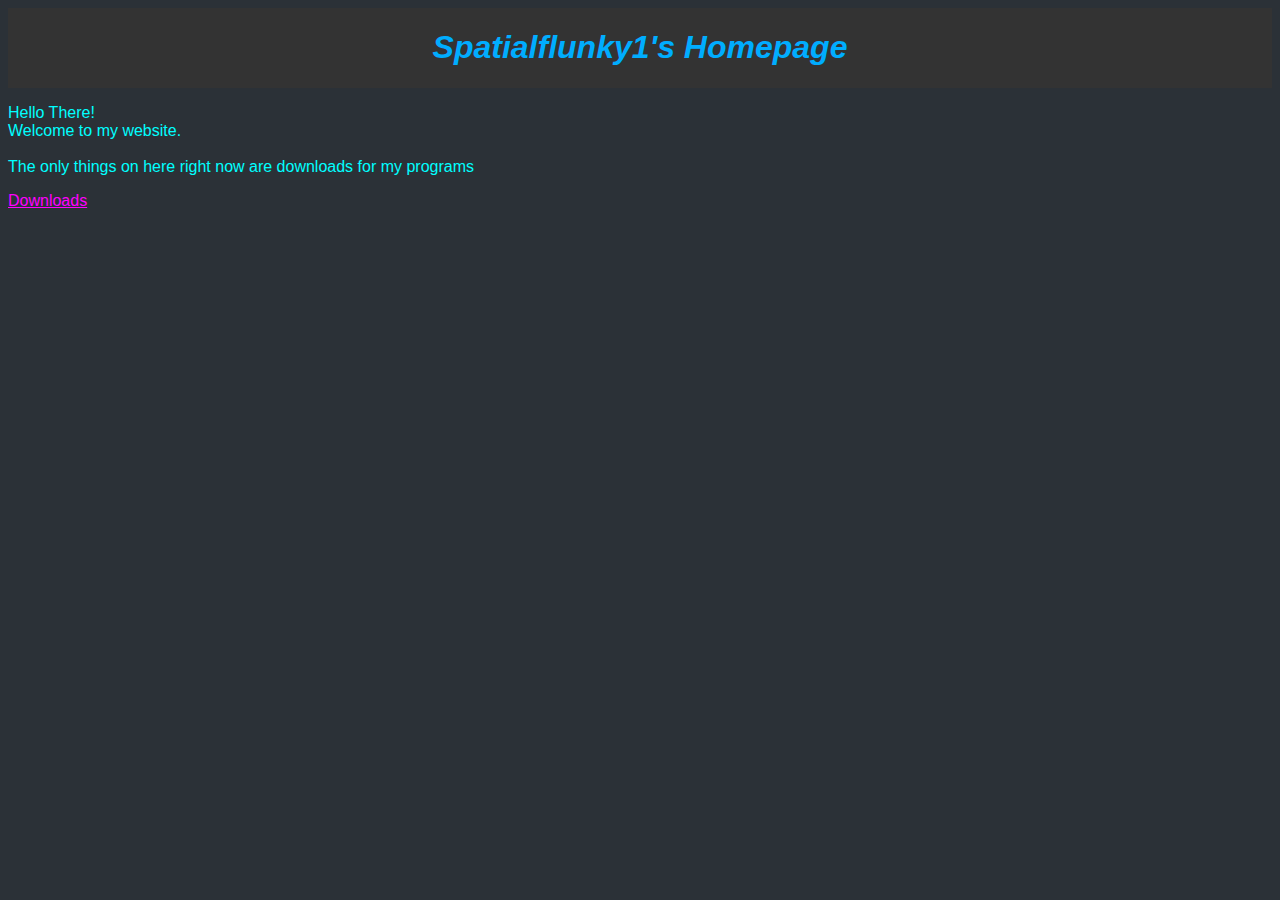
<file: index.html>
<!DOCTYPE html>
<html>
<head>
    <link href="style.css" type="text/css" rel="stylesheet">
    <title>Homepage</title>
    <link rel="icon" href="https://spatialflunky1.github.io/favicon.png">
    <style>
        .topnav {
            overflow: hidden;
            background-color: #333;
            text-align: center;
        }
    </style>
</head>
  <body>
    <div class="topnav">
      <h1><em>Spatialflunky1's Homepage</em></h1>
    </div>
    <div>
      <p>Hello There! <br>Welcome to my website. <br><br>The only things on here right now are downloads for my programs</p>
    </div>
	  <a href="https://spatialflunky1.github.io/Downloads/">Downloads</a>
  </body>
</html>
</file>
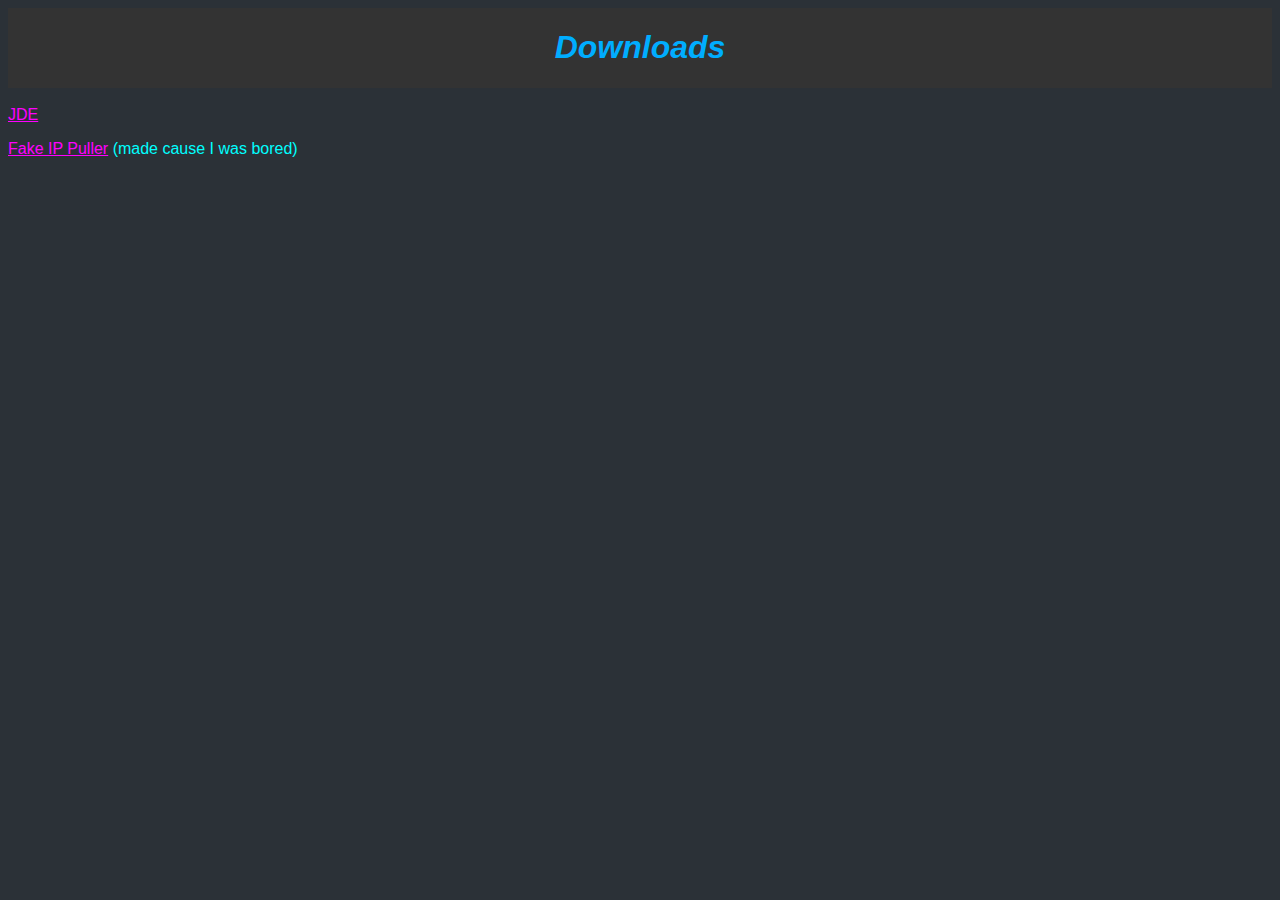
<file: Downloads/index.html>
<!DOCTYPE html>
<html>
<head>
	<link href="style.css" type="text/css" rel="stylesheet">
	<title>Download Page</title>
	<link rel="icon" href="https://spatialflunky1.github.io/favicon.png">
	<style>
		.topnav {
			overflow: hidden;
			background-color: #333;
			text-align: center;
		}
	</style>
</head>
  <body>
	<div class="topnav">
		<h1><em>Downloads</em></h1>
	</div>
	<br>
	<a href="https://spatialflunky1.github.io/Downloads/JDE/">JDE<a>
	<p><a href="https://www.mediafire.com/file/tteher3jt99ofgz/fakeIPPuller.exe/file/">Fake IP Puller</a> (made cause I was bored)</p>
	<br><br>
  </body>
</html>
</file>
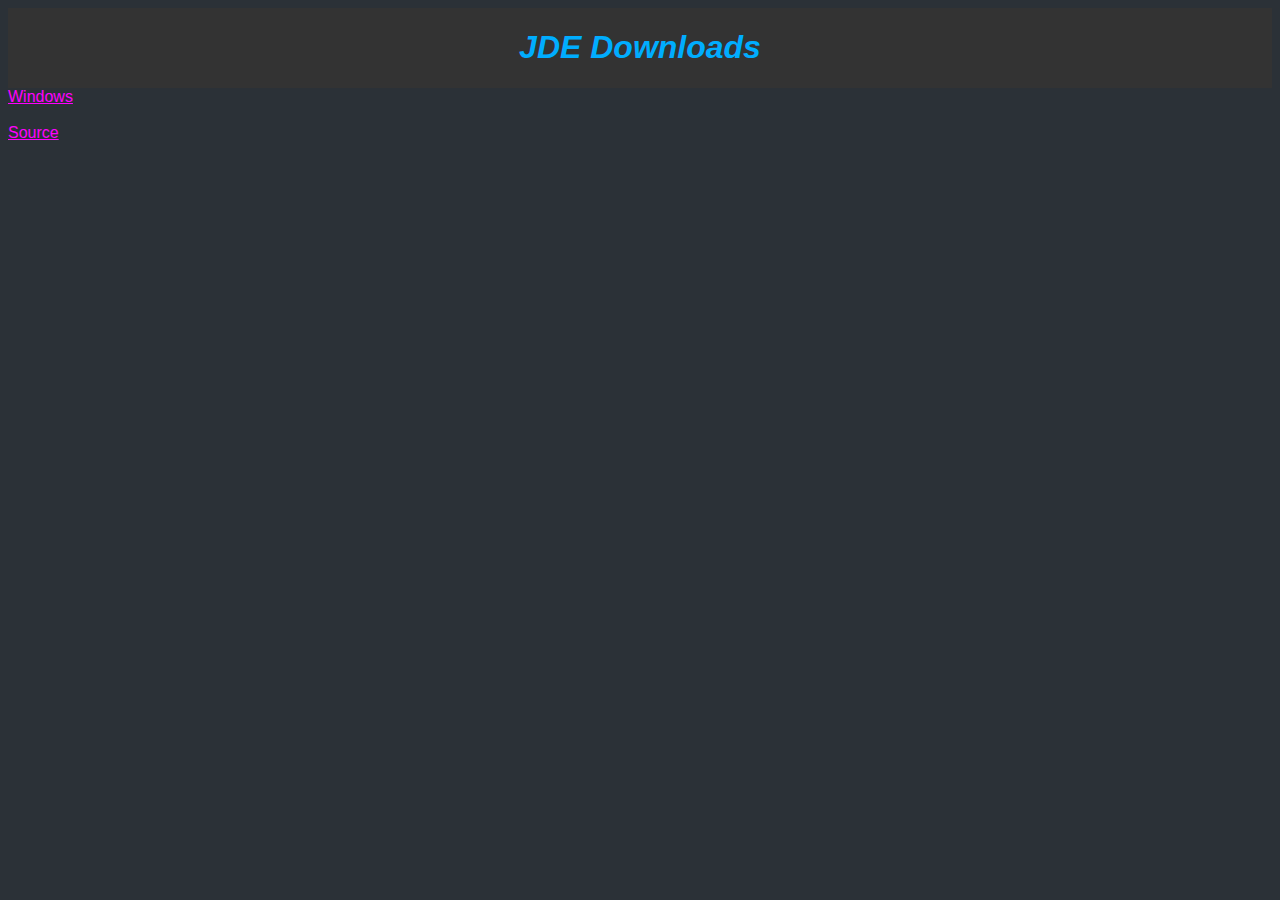
<file: Downloads/JDE/index.html>
<!DOCTYPE html>
<html>
<head>
    <link href="style.css" type="text/css" rel="stylesheet">
    <title>JDE Downloads</title>
    <link rel="icon" href="https://spatialflunky1.github.io/favicon.png">
    <style>
        .topnav {
            overflow: hidden;
            background-color: #333;
            text-align: center;
        }
    </style>
</head>
  <body>
    <div class="topnav">
        <h1><em>JDE Downloads</em></h1>
    </div>
	<a href="https://spatialflunky1.github.io/Downloads/JDE/Windows">Windows</a><br></br>
	<a href="https://spatialflunky1.github.io/Downloads/JDE/Source">Source</a>
  </body>
</html>
</file>
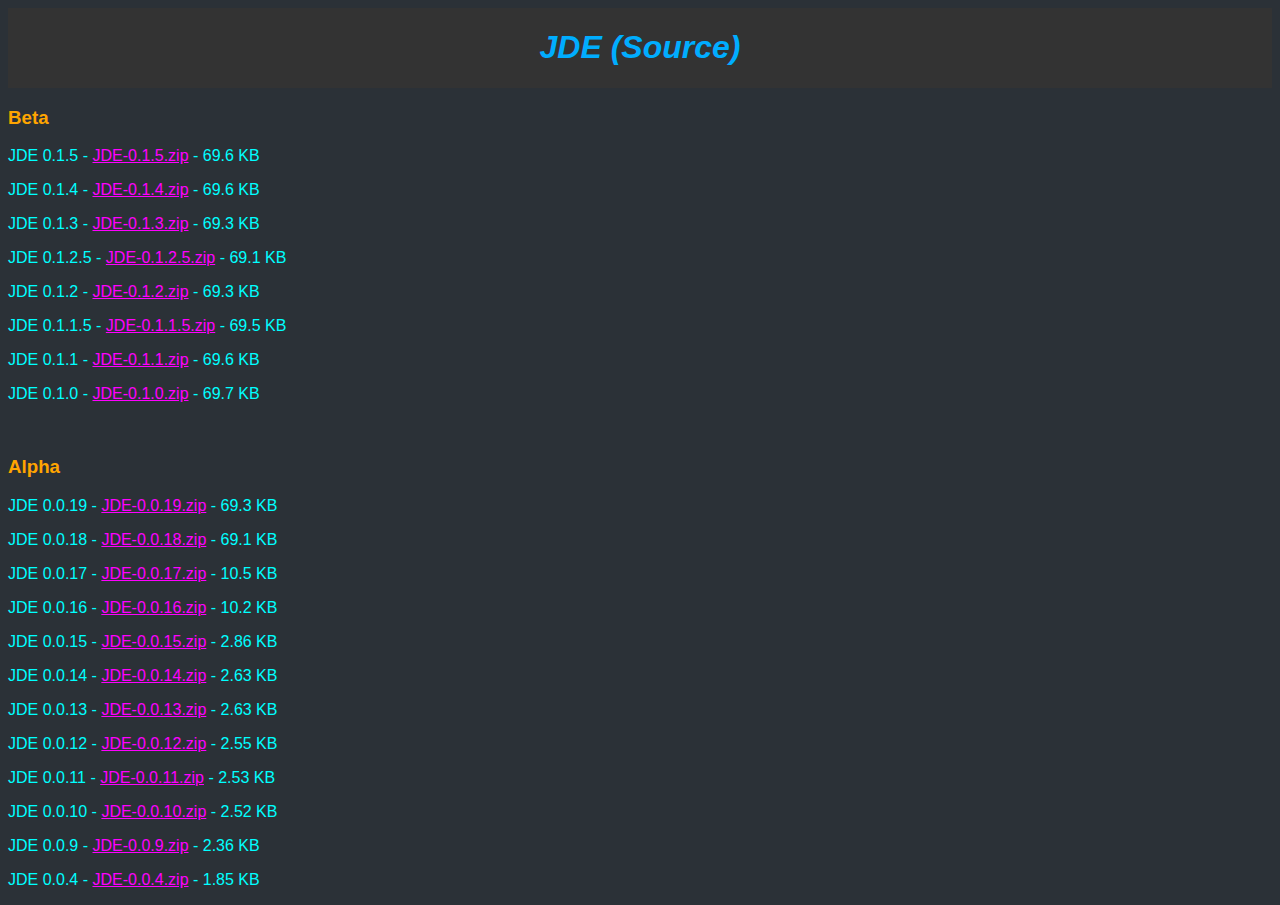
<file: Downloads/JDE/Source/index.html>
<!DOCTYPE html>
<html>
<head>
	<link href="style.css" type="text/css" rel="stylesheet">
	<title>Source Downloads</title>
	<link rel="icon" href="https://spatialflunky1.github.io/favicon.png">
	<style>
		.topnav {
			overflow: hidden;
			background-color: #333;
			text-align: center;
		}
	</style>
</head>
	<body>
		<div class="topnav">
			<h1><em>JDE (Source)</em></h1>
		</div>
		<h3>Beta</h3>
		<p>JDE 0.1.5 - <a href="https://spatialflunky1.github.io/Downloads/JDE/Source/JDE-0.1.5.zip">JDE-0.1.5.zip</a> - 69.6 KB</p>
		<p>JDE 0.1.4 - <a href="https://spatialflunky1.github.io/Downloads/JDE/Source/JDE-0.1.4.zip">JDE-0.1.4.zip</a> - 69.6 KB</p>
		<p>JDE 0.1.3 - <a href="https://spatialflunky1.github.io/Downloads/JDE/Source/JDE-0.1.3.zip">JDE-0.1.3.zip</a> - 69.3 KB</p>
		<p>JDE 0.1.2.5 - <a href="https://spatialflunky1.github.io/Downloads/JDE/Source/JDE-0.1.2.5.zip">JDE-0.1.2.5.zip</a> - 69.1 KB</p>
		<p>JDE 0.1.2 - <a href="https://spatialflunky1.github.io/Downloads/JDE/Source/JDE-0.1.2.zip">JDE-0.1.2.zip</a> - 69.3 KB</p>
		<p>JDE 0.1.1.5 - <a href="https://spatialflunky1.github.io/Downloads/JDE/Source/JDE-0.1.1.5.zip">JDE-0.1.1.5.zip</a> - 69.5 KB</p>
		<p>JDE 0.1.1 - <a href="https://spatialflunky1.github.io/Downloads/JDE/Source/JDE-0.1.1.zip">JDE-0.1.1.zip</a> - 69.6 KB</p>
		<p>JDE 0.1.0 - <a href="https://spatialflunky1.github.io/Downloads/JDE/Source/JDE-0.1.0.zip">JDE-0.1.0.zip</a> - 69.7 KB</p>
		<br>
		<h3>Alpha</h3>
		<p>JDE 0.0.19 - <a href="https://spatialflunky1.github.io/Downloads/JDE/Source/JDE-0.0.19.zip">JDE-0.0.19.zip</a> - 69.3 KB</p>
		<p>JDE 0.0.18 - <a href="https://spatialflunky1.github.io/Downloads/JDE/Source/JDE-0.0.18.zip">JDE-0.0.18.zip</a> - 69.1 KB</p>
		<p>JDE 0.0.17 - <a href="https://spatialflunky1.github.io/Downloads/JDE/Source/JDE-0.0.17.zip">JDE-0.0.17.zip</a> - 10.5 KB</p>
		<p>JDE 0.0.16 - <a href="https://spatialflunky1.github.io/Downloads/JDE/Source/JDE-0.0.16.zip">JDE-0.0.16.zip</a> - 10.2 KB</p>
		<p>JDE 0.0.15 - <a href="https://spatialflunky1.github.io/Downloads/JDE/Source/JDE-0.0.15.zip">JDE-0.0.15.zip</a> - 2.86 KB</p>
		<p>JDE 0.0.14 - <a href="https://spatialflunky1.github.io/Downloads/JDE/Source/JDE-0.0.14.zip">JDE-0.0.14.zip</a> - 2.63 KB</p>
		<p>JDE 0.0.13 - <a href="https://spatialflunky1.github.io/Downloads/JDE/Source/JDE-0.0.13.zip">JDE-0.0.13.zip</a> - 2.63 KB</p>
		<p>JDE 0.0.12 - <a href="https://spatialflunky1.github.io/Downloads/JDE/Source/JDE-0.0.12.zip">JDE-0.0.12.zip</a> - 2.55 KB</p>
		<p>JDE 0.0.11 - <a href="https://spatialflunky1.github.io/Downloads/JDE/Source/JDE-0.0.11.zip">JDE-0.0.11.zip</a> - 2.53 KB</p>
		<p>JDE 0.0.10 - <a href="https://spatialflunky1.github.io/Downloads/JDE/Source/JDE-0.0.10.zip">JDE-0.0.10.zip</a> - 2.52 KB</p>
		<p>JDE 0.0.9 - <a href="https://spatialflunky1.github.io/Downloads/JDE/Source/JDE-0.0.9.zip">JDE-0.0.9.zip</a> - 2.36 KB</p>
		<p>JDE 0.0.4 - <a href="https://spatialflunky1.github.io/Downloads/JDE/Source/JDE-0.0.4.zip">JDE-0.0.4.zip</a> - 1.85 KB</p>
	</body>
</html>
</file>
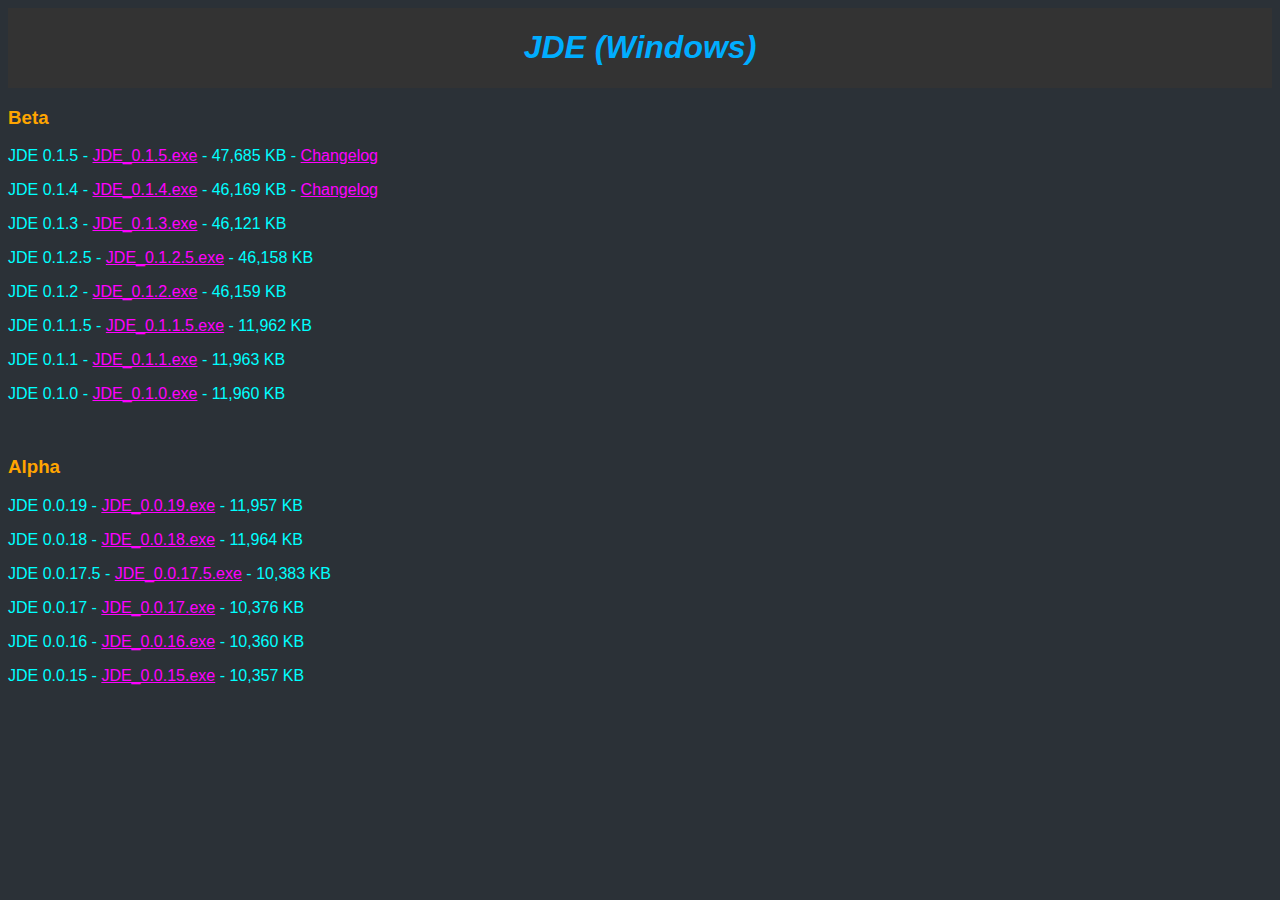
<file: Downloads/JDE/Windows/index.html>
<!DOCTYPE html>
<html>
<head>
	<link href="style.css" type="text/css" rel="stylesheet">
	<title>Windows Downloads</title>
	<link rel="icon" href="https://spatialflunky1.github.io/favicon.png">
	<style>
		.topnav {
			overflow: hidden;
			background-color: #333;
			text-align: center;
		}
	</style>
</head>
  <body>
	<div class="topnav">
		<h1><em>JDE (Windows)</em></h1>
	</div>
	<h3>Beta</h3>
	<p>JDE 0.1.5 - <a href="https://spatialflunky1.github.io/Downloads/JDE/Windows/JDE_0.1.5.exe">JDE_0.1.5.exe</a> - 47,685 KB - <a href="https://spatialflunky1.github.io/Downloads/JDE/Windows/changelog-0.1.5.txt">Changelog</a></p>
	<p>JDE 0.1.4 - <a href="https://spatialflunky1.github.io/Downloads/JDE/Windows/JDE_0.1.4.exe">JDE_0.1.4.exe</a> - 46,169 KB - <a href="https://spatialflunky1.github.io/Downloads/JDE/Windows/changelog-0.1.4.txt">Changelog</a></p>
	<p>JDE 0.1.3 - <a href="https://spatialflunky1.github.io/Downloads/JDE/Windows/JDE_0.1.3.exe">JDE_0.1.3.exe</a> - 46,121 KB</p>
	<p>JDE 0.1.2.5 - <a href="https://spatialflunky1.github.io/Downloads/JDE/Windows/JDE_0.1.2.5.exe">JDE_0.1.2.5.exe</a> - 46,158 KB</p>
	<p>JDE 0.1.2 - <a href="https://spatialflunky1.github.io/Downloads/JDE/Windows/JDE_0.1.2.exe">JDE_0.1.2.exe</a> - 46,159 KB</p>
	<p>JDE 0.1.1.5 - <a href="https://spatialflunky1.github.io/Downloads/JDE/Windows/JDE_0.1.1.5.exe">JDE_0.1.1.5.exe</a> - 11,962 KB</p>
	<p>JDE 0.1.1 - <a href="https://spatialflunky1.github.io/Downloads/JDE/Windows/JDE_0.1.1.exe">JDE_0.1.1.exe</a> - 11,963 KB</p>
	<p>JDE 0.1.0 - <a href="https://spatialflunky1.github.io/Downloads/JDE/Windows/JDE_0.1.0.exe">JDE_0.1.0.exe</a> - 11,960 KB</p>
	<br>
	<h3>Alpha</h3>
	<p>JDE 0.0.19 - <a href="https://spatialflunky1.github.io/Downloads/JDE/Windows/JDE_0.0.19.exe">JDE_0.0.19.exe</a> - 11,957 KB</p>
	<p>JDE 0.0.18 - <a href="https://spatialflunky1.github.io/Downloads/JDE/Windows/JDE_0.0.18.exe">JDE_0.0.18.exe</a> - 11,964 KB</p>
	<p>JDE 0.0.17.5 - <a href="https://spatialflunky1.github.io/Downloads/JDE/Windows/JDE_0.0.17.exe">JDE_0.0.17.5.exe</a> - 10,383 KB</p>
	<p>JDE 0.0.17 - <a href="https://spatialflunky1.github.io/Downloads/JDE/Windows/JDE_0.0.17.exe">JDE_0.0.17.exe</a> - 10,376 KB</p>
	<p>JDE 0.0.16 - <a href="https://spatialflunky1.github.io/Downloads/JDE/Windows/JDE_0.0.16.exe">JDE_0.0.16.exe</a> - 10,360 KB</p>
	<p>JDE 0.0.15 - <a href="https://spatialflunky1.github.io/Downloads/JDE/Windows/JDE_0.0.15.exe">JDE_0.0.15.exe</a> - 10,357 KB</p>
  </body>
</html>
</file>
<file: style.css>
a {
  color:magenta;
}

p {
  color:cyan;
}

h1 {
  color:#00adff;
}

body {
  background-color:#00070ed4;
  font-family:Arial
}
</file>
<file: Downloads/style.css>
a {
  color:magenta
}

p {
  color:cyan
}

h1 {
  color:#00adff
}

body {
  background-color:#00070ed4;
  font-family:Arial
}
</file>
<file: Downloads/JDE/style.css>
a {
  color:magenta
}

p,
.size {
  color:cyan
}

h1 {
  color:#00adff
}

body {
  background-color:#00070ed4;
  font-family:Arial
}

.LR {
  color:red
}

.OR {
  color:orange
}
</file>
<file: Downloads/JDE/Source/style.css>
a {
  color:magenta
}

p,
.size {
  color:cyan
}

h1 {
  color:#00adff
}

body {
  background-color:#00070ed4;
  font-family:Arial
}

h3 {
  color:orange
}
</file>
<file: Downloads/JDE/Windows/style.css>
a {
  color:magenta
}

p,
.size {
  color:cyan
}

h1 {
  color:#00adff
}

body {
  background-color:#00070ed4;
  font-family:Arial
}

h3 {
  color:orange
}
</file>
